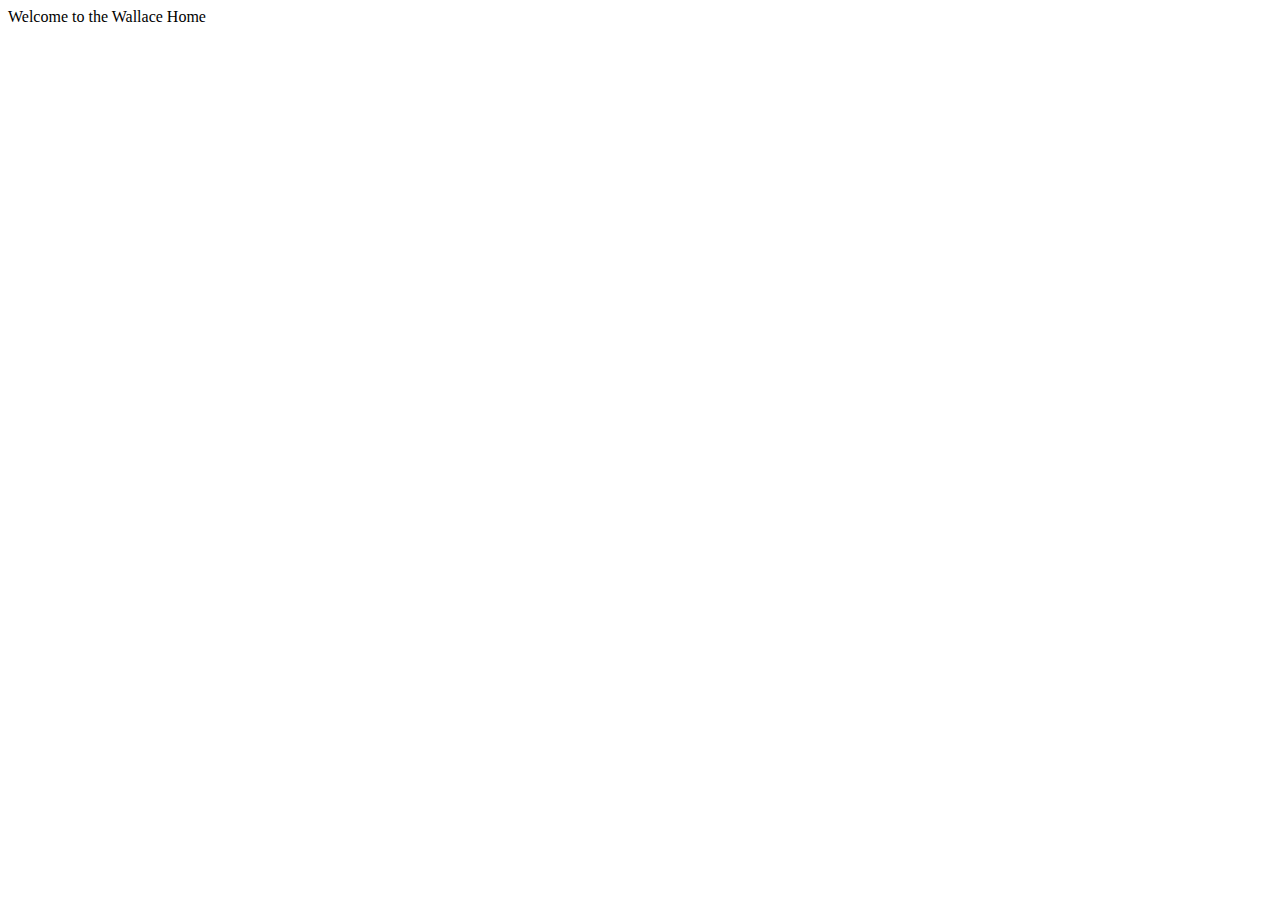
<file: public/graphics/index.html>
<html>
	<head>
		<meta http-equiv="Content-Type" content="text/html; charset=iso-8859-1">
		<title>Untitled Document</title>
	</head>

	<body onload="browserRedirect();">
		<script>
			function browserRedirect()
			{
			var ns4 = document.layers;
			var ns6 = document.getElementById && !document.all;
			var ie4 = document.all;
  
			if(ns4) URLStr = "/";
			else if(ns6) URLStr = "/";
			else if(ie4) URLStr = "/";
			else URLStr = "/";
			location = URLStr;
			}
		</script>
	</body>
</html>
</file>
